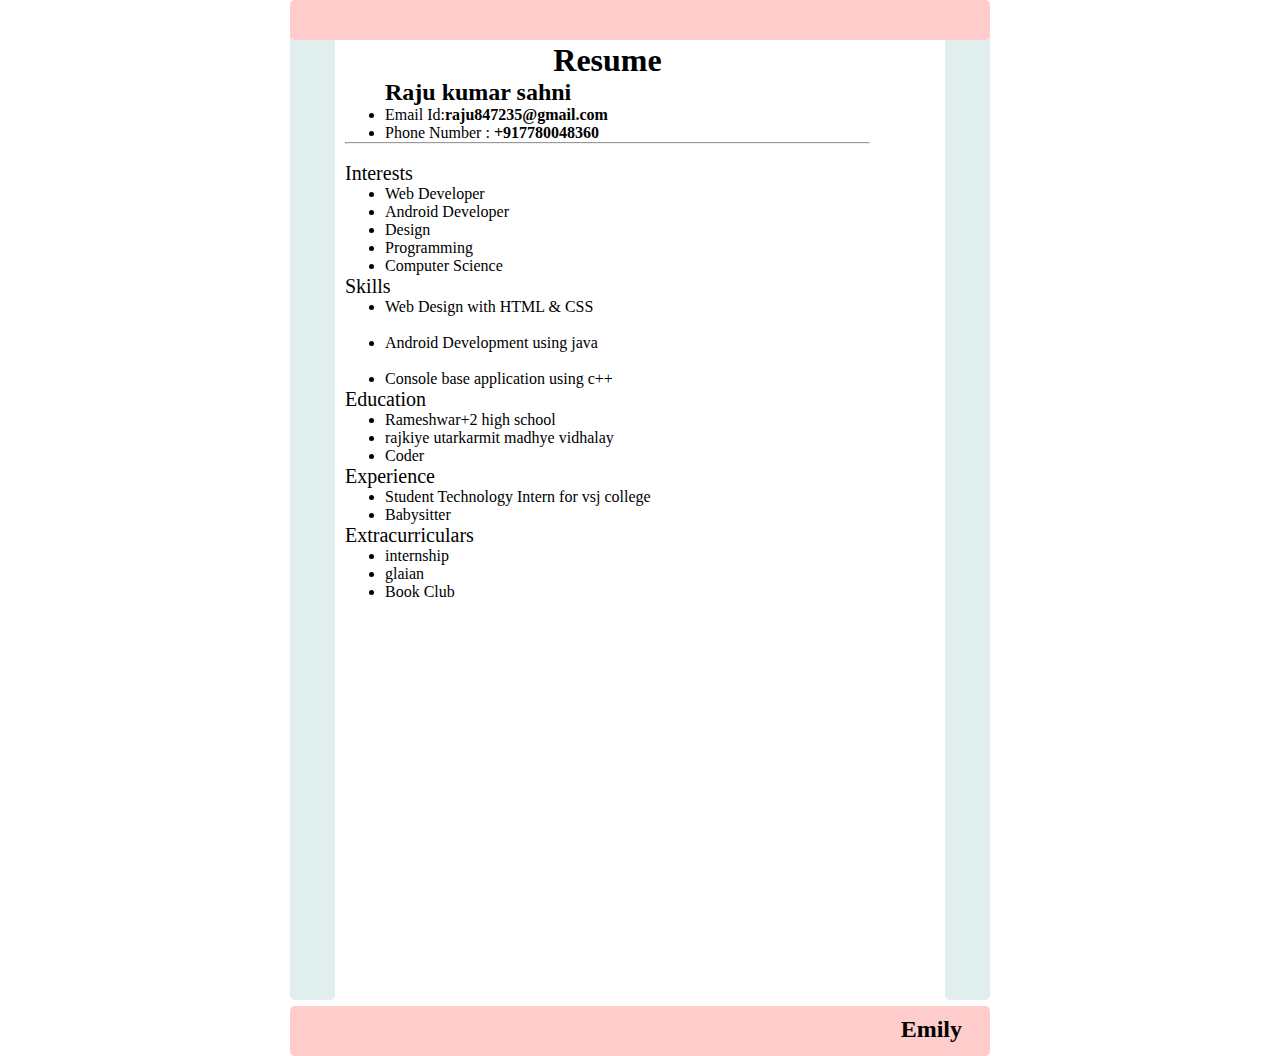
<file: resume.html>
<!DOCTYPE html>
<html lang="en">
<head>
    <meta charset="UTF-8">
    <meta http-equiv="X-UA-Compatible" content="IE=edge">
    <meta name="viewport" content="width=device-width, initial-scale=1.0">
    <link rel="stylesheet" href="resume.css">
    <title>Resume of raju </title>
</head>
<body>
  
    <div id="header"></div>
<div class="left"></div>
<div class="stuff">
  <br><br>
  <caption> <h1 align="center" >Resume</h1></caption>
 <ul>
  <h2>Raju kumar sahni</h2>
  <a href="https://raju847235@gmail.com "><li>Email Id:<b>raju847235@gmail.com</b></li></a>
  <a href="https://+917780048360"><li>Phone Number : <b>+917780048360</b></li></a>
 </ul>
  
  <hr />
  <br>
  <p class="head">Interests</p>
  <ul>
    <li>Web Developer</li>
    <li>Android Developer</li>
    <li>Design</li>
    <li>Programming</li>
    <li>Computer Science</li>
  </ul>
  <p class="head">Skills</p>
  <ul>
    <li>Web Design with HTML & CSS

    </li>
    <br>
    <li>Android Development using java</li>
    <br>
    <li>Console base application using c++ </li>
  </ul>
  <p class="head">Education</p>
  <ul>
    <a href="https://vsj.collegerajnagar.com">
      <li>Rameshwar+2 high school</li>
    </a>
   
    <a href="https://www.rameshwar+2highschool.com">
      <li>rajkiye utarkarmit madhye vidhalay</li>
    </a>
    <li>Coder</li>
  </ul>
  <p class="head">Experience</p>
  <ul>
    <li>Student Technology Intern for vsj college</li>
    <li>Babysitter</li>
  </ul>
  <p class="head">Extracurriculars</p>
  <ul>
    <li>internship</li>
    <li>glaian</li>
    <li>Book Club</li>
  </ul>
</div>
<div class="right"></div>
<div id="footer">
  <h2 id="name">Emily</h2></div>

    
</body>
</html>
</file>
<file: resume.css>
* {
    max-width: 700px;
    margin: auto;
  }
  
  div {
    border-radius: 5px;
  }
  
  #header {
    height: 40px;
    width: 100%;
    background-color: #ffcccc;
    position: fixed;
    z-index: 1;
  }
  
  #title {
    margin-left: 3%;
  }
  
  #footer {
    height: 50px;
    width: 100%;
    background-color: #ffcccc;
    clear: both;
    position: relative;
  }
  
  .left {
    height: 1000px;
    width: 45px;
    background-color: #e0eeee;
    float: left;
    position: fixed;
  }
  
  .right {
    height: 1000px;
    width: 45px;
    background-color: #e0eeee;
    float: right;
    position: inherit;
  }
  
  .stuff {
    display: inline-block;
    margin-top: 6px;
    margin-left: 55px;
    width: 75%;
    height: 1000px;
  }
  
  p,
  li {
    font-family: 'Cormorant Garamond';
  }
  
  .head {
    font-size: 20px;
  }
  
  #name {
    font-family: Sacramento;
    float: right;
    margin-top: 10px;
    margin-right: 4%;
  }
  
  a {
    color: black;
    text-decoration: none;
  }
  
  @media only screen and (max-width: 430px) {
    .left,
    .right {
      display: none;
    }
    .stuff {
      width: 100%;
      margin-left: 10px;
    }
  }
</file>
